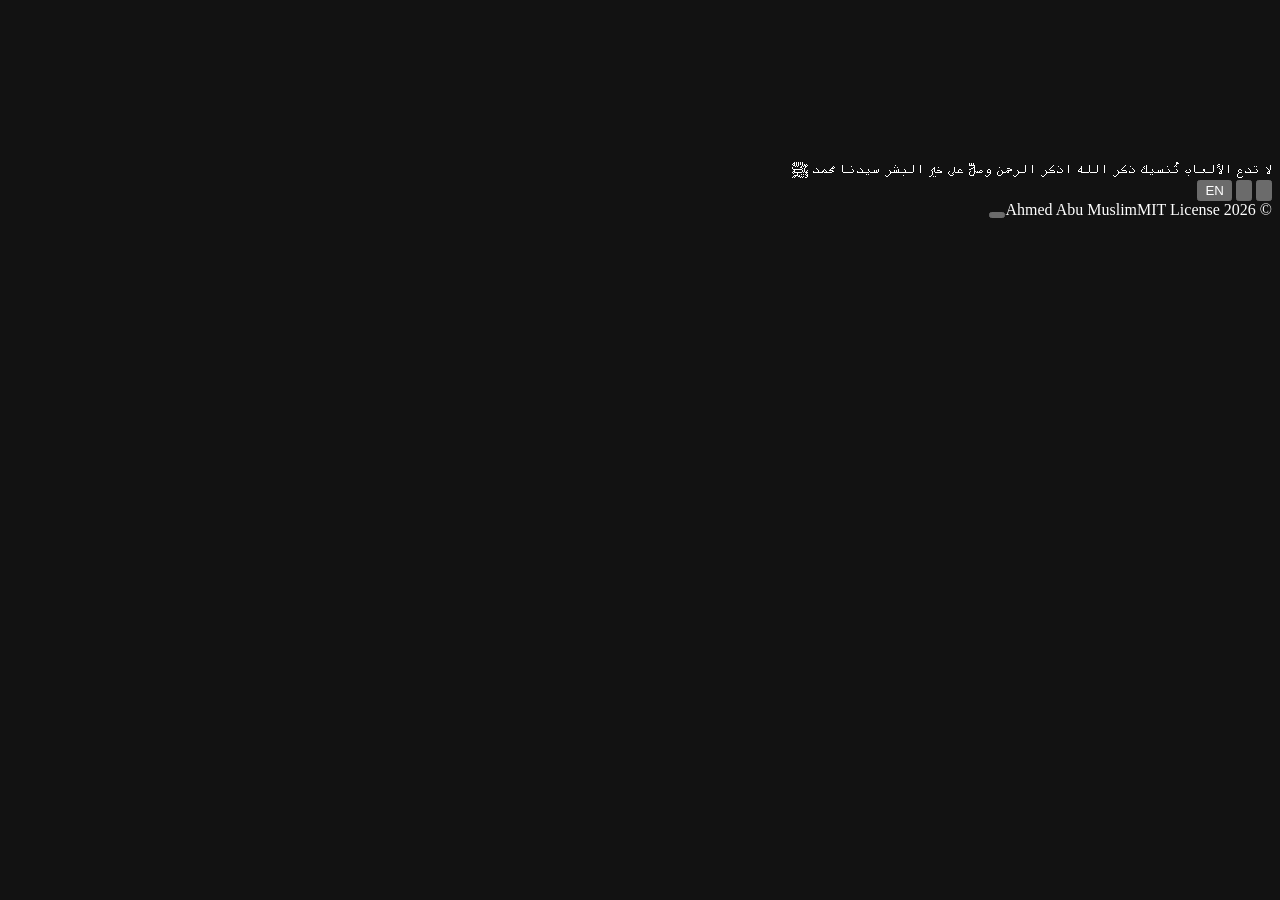
<file: src/index.template.html>
<!doctype html>
<!--
  GAME A R M N — game collection
  Copyright (c) 2026 Ahmed Abu Muslim. All rights reserved except as granted below.
  Licensed under the MIT License (see the About dialog inside the app for the full text).
  Self-contained apart from Firebase (accounts/scores) and Google AdSense (ads).
-->

<html lang="ar" dir="rtl">
<head>
<meta charset="utf-8">
<meta name="viewport" content="width=device-width,initial-scale=1,viewport-fit=cover">
<title>GAME ARMN | ARMN GAME — إكس-أو أونلاين | أحمد أبو مسلم</title>
<meta http-equiv="Content-Security-Policy" content="default-src 'self'; script-src 'self' 'unsafe-inline' 'unsafe-eval' https://*.googlesyndication.com https://*.google.com https://*.doubleclick.net https://*.googleadservices.com https://*.adtrafficquality.google https://www.googletagservices.com; style-src 'self' 'unsafe-inline'; img-src 'self' data: blob: https:; font-src 'self' data:; connect-src 'self' https://armn-25ff3-default-rtdb.firebaseio.com https://identitytoolkit.googleapis.com https://securetoken.googleapis.com https://*.googlesyndication.com https://*.google.com https://*.doubleclick.net https://*.googleadservices.com https://*.adtrafficquality.google https://www.googletagservices.com; frame-src https://*.googlesyndication.com https://*.google.com https://*.doubleclick.net https://*.googleadservices.com https://*.adtrafficquality.google https://www.googletagservices.com; object-src 'none'; media-src 'self' blob: data:; worker-src 'self'; manifest-src 'self'; base-uri 'none'; form-action 'none'">
<meta name="referrer" content="no-referrer">
<meta name="google-site-verification" content="9Sh_bPz9yeCmNYA5A2dVNLjQ9dKKEKUN89ctCFJa5kY" />
<meta name="keywords" content="ARMN GAME, Game ARMN, GAME A R M N, العاب احمد ابو مسلم, ألعاب أحمد أبو مسلم, X-O, إكس-أو, X-O أونلاين">
<meta name="description" content="ARMN GAME — لعبة X-O أونلاين بقطع تختفي من أحمد أبو مسلم. GAME A R M N — free online vanishing X-O. Arabic & English, touch-friendly, works offline. By Ahmed Abu Muslim.">
<meta name="author" content="Ahmed Abu Muslim">
<meta name="copyright" content="Copyright (c) 2026 Ahmed Abu Muslim. MIT License.">
<meta name="robots" content="index,follow,max-image-preview:large">
<meta name="theme-color" content="#0b0817">
<meta name="color-scheme" content="dark">
<meta name="application-name" content="GAME A R M N">
<meta name="apple-mobile-web-app-capable" content="yes">
<meta name="mobile-web-app-capable" content="yes">
<meta name="apple-mobile-web-app-title" content="GAME ARMN">
<meta name="generator" content="Hand-written HTML/CSS/JS">
<link rel="manifest" href="manifest.webmanifest">
<link rel="license" href="https://opensource.org/licenses/MIT">
<link rel="icon" href="data:image/svg+xml,%3Csvg xmlns='http://www.w3.org/2000/svg' viewBox='0 0 64 64'%3E%3Crect width='64' height='64' rx='14' fill='%230c1318'/%3E%3Cpath d='M18 18l12 12M30 18L18 30' stroke='%23f09a8a' stroke-width='5' stroke-linecap='round'/%3E%3Ccircle cx='44' cy='42' r='9' fill='none' stroke='%2386c3e6' stroke-width='5'/%3E%3C/svg%3E">
<link rel="apple-touch-icon" href="data:image/svg+xml,%3Csvg xmlns='http://www.w3.org/2000/svg' viewBox='0 0 64 64'%3E%3Crect width='64' height='64' rx='14' fill='%230c1318'/%3E%3Cpath d='M18 18l12 12M30 18L18 30' stroke='%23f09a8a' stroke-width='5' stroke-linecap='round'/%3E%3Ccircle cx='44' cy='42' r='9' fill='none' stroke='%2386c3e6' stroke-width='5'/%3E%3C/svg%3E">
<meta property="og:type" content="website">
<meta property="og:title" content="GAME A R M N">
<meta property="og:description" content="GAME A R M N — free online vanishing X-O. Arabic & English, touch-friendly, works offline. By Ahmed Abu Muslim.">
<meta property="og:site_name" content="GAME A R M N">
<meta property="og:locale" content="ar_AR">
<meta property="og:locale:alternate" content="en_US">
<meta name="twitter:card" content="summary">
<meta name="twitter:title" content="GAME A R M N">
<meta name="twitter:description" content="GAME A R M N — free online vanishing X-O. Arabic & English, touch-friendly, works offline. By Ahmed Abu Muslim.">
<!-- After hosting, add:  <link rel="canonical" href="YOUR-URL">  <meta property="og:url" content="YOUR-URL">  and your Search Console verification meta tag. -->
<script type="application/ld+json">{"@context": "https://schema.org", "@type": ["WebApplication", "VideoGame"], "name": "GAME A R M N", "alternateName": ["GAME ARMN", "ARMN GAME", "Game armn", "ألعاب أحمد أبو مسلم", "العاب احمد ابو مسلم"], "description": "A free browser game: online vanishing X-O. Works offline, touch-friendly, Arabic and English.", "applicationCategory": "GameApplication", "genre": "Arcade", "operatingSystem": "Any (modern web browser)", "browserRequirements": "Requires JavaScript and HTML5 canvas", "inLanguage": ["ar", "en"], "isAccessibleForFree": true, "offers": {"@type": "Offer", "price": "0", "priceCurrency": "USD"}, "author": {"@type": "Person", "name": "Ahmed Abu Muslim"}, "creator": {"@type": "Person", "name": "Ahmed Abu Muslim"}, "copyrightHolder": {"@type": "Person", "name": "Ahmed Abu Muslim"}, "copyrightYear": 2026, "license": "https://opensource.org/licenses/MIT", "playMode": "SinglePlayer", "gamePlatform": "Web browser"}</script>
<!--@js:01-perf-core.js| id="armn-perf-core"-->
<script async src="https://pagead2.googlesyndication.com/pagead/js/adsbygoogle.js?client=ca-pub-1394927920038850"
     crossorigin="anonymous"></script>
<!--@css:02-reset.css|-->
<!--@css:03-base-layout-xo.css|-->
<link rel="icon" type="image/png" sizes="192x192" href="./icons/icon-192.png">
<link rel="apple-touch-icon" href="./icons/icon-192.png">
<!--@css:04-theme-hub.css| id="hub-css"-->
<!--@css:05-theme-depth.css|-->
<!--@css:06-avatar-frames.css| id="armn-frames30"-->
<!--@css:07-modal-close.css| id="armn-stickyx"-->
<!--@css:08-voice.css| id="armn-voice"-->
<!--@css:09-contact.css| id="armn-contact"-->
<!--@css:10-frame-fixes.css| id="armn-fixes"-->
<!--@css:11-lowfx-frames.css| id="armn-lowfx-frames"-->
<!--@css:12-peek.css| id="armn-peek"-->
<!--@css:13-avatar-placeholder.css| id="armnFix1"--><!--@css:14-premium.css| id="armn-premium-css"-->
<!--@css:15-board-final.css| id="armn-final"-->
<!--@css:16-plasma.css| id="armn-plasma-css"-->
</head>
<body>
<noscript><p style="font-family:sans-serif;color:#e7eef1;background:#0c1318;padding:24px;margin:0">GAME A R M N needs JavaScript enabled. | تحتاج اللعبة إلى تفعيل جافاسكربت.</p></noscript>
<div id="armnPlasma" aria-hidden="true"><i></i><i></i><i></i></div>
<canvas id="fx" aria-hidden="true"></canvas>
<div class="scrim" id="scrim"></div>
<div class="app">
  <div class="dhikr-note" lang="ar" dir="rtl" role="note" aria-label="تذكير بذكر الله والصلاة على النبي محمد">
    <span class="dk dk1">لا تدع الألعاب تُنسيك ذكر الله</span>
    <span class="dk dk2">اذكر الرحمن وصلِّ على خير البشر سيدنا محمد ﷺ</span>
  </div>
  <header class="bar">
    <button class="icon-btn" id="btnBack" hidden data-i18n-aria="back" aria-label="Back"><svg class="flip" viewBox="0 0 24 24"><path d="M15 5l-7 7 7 7"/></svg></button>
    <div class="bar-title" id="barTitle"></div>
    <div class="bar-actions">
      <button class="icon-btn" id="btnOpts" hidden data-i18n-aria="opts_btn" aria-label="Options"><svg viewBox="0 0 24 24"><path d="M4 6h9M19 6h1M4 12h3M13 12h7M4 18h11M21 18h-1"/><circle cx="16" cy="6" r="2.2"/><circle cx="10" cy="12" r="2.2"/><circle cx="18" cy="18" r="2.2"/></svg></button>
      <button class="icon-btn" id="btnFull" data-i18n-aria="full" aria-label="Fullscreen"><svg viewBox="0 0 24 24"><path d="M4 9V4h5M20 9V4h-5M4 15v5h5M20 15v5h-5"/></svg></button>
      <button class="icon-btn" id="btnSound" data-i18n-aria="sound" aria-label="Sound"><svg viewBox="0 0 24 24"><path d="M4 9v6h4l5 4V5L8 9H4z"/><path class="wave" d="M16.5 8.5a5 5 0 010 7M19 6a8.5 8.5 0 010 12"/><path class="cross" d="M17 9l5 6M22 9l-5 6"/></svg></button>
      <button class="pill" id="btnLang" aria-label="Language">EN</button>
    </div>
  </header>

  <main>
    <!-- HOME -->
    <!-- HOME: built by js/21-hub-js.js (two buttons: create room / join room + ranking) -->
    <section id="home" class="screen">
      <div class="foot xh-foot"><span>© 2026 Ahmed Abu Muslim</span><span>MIT License</span><button id="btnAbout" data-ar="حول / الترخيص / الخصوصية" data-en="About · License · Privacy"></button></div>
    </section>

    <!-- X-O (full screen) -->
    <section id="xo" class="screen xo-scr" hidden>
      <div class="imm-grid">
        <div class="xo-matchbar" id="xoMatchBar" hidden>
          <button class="xo-more" id="xoMore" type="button" aria-label="المزيد" aria-expanded="false">⋯</button>
          <div class="xo-room-codehead"><span>كود الغرفة</span><b id="xoMatchCode">------</b><button class="btn" id="xoCopyRoomCode" type="button">نسخ الكود</button></div>
          <div class="xo-players">
            <div class="xo-player"><span class="xo-dot" id="xoDotMe"></span><span class="xo-avatar" id="xoAvatarMe">👤</span><span id="xoNameMe">أنت</span><b id="xoSideMe">X</b></div>
            <div class="xo-player"><span class="xo-dot" id="xoDotOpp"></span><span class="xo-avatar" id="xoAvatarOpp">❔</span><span id="xoNameOpp">بانتظار الخصم</span><b id="xoSideOpp">O</b></div>
          </div>
          <p id="xoMatchWait">بانتظار دخول اللاعب الآخر…</p>
          <div class="xo-react" id="xoReact"><button type="button">👍</button><button type="button">😂</button><button type="button">😮</button><button type="button">🔥</button><button type="button">😢</button><button type="button" class="xr-more" id="xoReactMore" aria-expanded="false" aria-label="المزيد من التفاعلات">+</button><div class="xr-pop" id="xoReactPop" hidden><button type="button">❤️</button><button type="button">👏</button><button type="button">😡</button><button type="button">🥳</button><button type="button">😎</button><button type="button">🤝</button><button type="button">🙈</button><button type="button">💪</button><button type="button">🤔</button></div></div>
          <div class="xo-tools"><button class="btn" id="xoShareRoom" type="button">📤 دعوة</button><button class="btn" id="xoLeaveRoom" type="button">خروج من الغرفة</button></div>
        </div>
        <div class="score">
          <div class="sb px" id="sbX"><div class="top"><span class="sym">X</span><span id="lblX"></span></div><div class="num" id="scX">0</div><div class="pips" id="pipsX"></div></div>
          <div class="sb dr"><div class="top up" data-i18n="xo_draw"></div><div class="num" id="scD">0</div></div>
          <div class="sb po" id="sbO"><div class="top"><span class="sym">O</span><span id="lblO"></span></div><div class="num" id="scO">0</div><div class="pips" id="pipsO"></div></div>
        </div>
        <div class="arena"><div class="board fit" id="board"></div></div>
        <p class="status" id="xoStatus" aria-live="polite"></p>
        <div class="row mid">
          <button class="btn" id="xoUndo" data-i18n="undo"></button>
          <button class="btn" id="xoHint" data-i18n="hint"></button>
          <button class="btn primary" id="xoNew" data-i18n="newround"></button>
        </div>
        <div class="xo-onlinebar"><button class="btn primary" id="xoOnlineOpen">🌐 اللعب أونلاين</button></div>
        
      </div>
      <aside class="drawer" id="xoDrawer">
        <div class="dh"><h3 data-i18n="options"></h3><button class="icon-btn" data-close data-i18n-aria="close" aria-label="Close"><svg viewBox="0 0 24 24"><path d="M6 6l12 12M18 6L6 18"/></svg></button></div>
        <div class="og"><span class="og-l" data-i18n="opt_mode"></span>
          <div class="seg" data-game="xo" data-opt="mode"><button data-v="ai" data-i18n="mode_ai"></button><button data-v="pvp" data-i18n="mode_pvp"></button></div></div>
        <div class="og" id="ogDiff"><span class="og-l" data-i18n="opt_diff"></span>
          <div class="seg" data-game="xo" data-opt="diff"><button data-v="easy" data-i18n="d_easy"></button><button data-v="med" data-i18n="d_med"></button><button data-v="hard" data-i18n="d_hard"></button></div></div>
        <div class="og" id="ogMe"><span class="og-l" data-i18n="opt_me"></span>
          <div class="seg" data-game="xo" data-opt="me"><button data-v="X">X</button><button data-v="O">O</button></div></div>
        <div class="og"><span class="og-l" data-i18n="opt_first"></span>
          <div class="seg" data-game="xo" data-opt="first"><button data-v="X">X</button><button data-v="O">O</button><button data-v="alt" data-i18n="f_alt"></button></div></div>
        <div class="og"><span class="og-l" data-i18n="opt_max"></span>
          <div class="seg" data-game="xo" data-opt="max"><button data-v="3">3</button><button data-v="4">4</button></div></div>
        <div class="og"><span class="og-l" data-i18n="opt_series"></span>
          <div class="seg" data-game="xo" data-opt="series"><button data-v="0" data-i18n="ser_0"></button><button data-v="3" data-i18n="ser_3"></button><button data-v="5" data-i18n="ser_5"></button></div></div>
        <div class="og"><span class="og-l" data-i18n="opt_lead"></span>
          <div class="seg" data-game="xo" data-opt="lead"><button data-v="0" data-i18n="ser_0"></button><button data-v="2">2</button><button data-v="3">3</button><button data-v="5">5</button></div></div>
        <div class="trow"><span data-i18n="opt_old"></span><button class="tgl" data-game="xo" data-opt="showOld" role="switch" aria-checked="true" data-i18n-aria="opt_old"></button></div>
        <p class="note" data-i18n="opt_note"></p>
        <button class="btn ghost" id="xoReset" data-i18n="resetscores"></button>
      </aside>
    </section>

  </main>
</div>
<div class="rm-sheet" id="rmSheet" hidden>
  <div class="rm-back" data-rm-close></div>
  <section class="xo-online-panel" id="xoOnlinePanel" data-mode="create" role="dialog" aria-modal="true" aria-labelledby="rmTitle">
    <div class="rm-grab" aria-hidden="true"></div>
    <div class="xo-online-head"><div class="rm-ttl"><span class="rm-ic" id="rmIc" aria-hidden="true">➕</span><h3 id="rmTitle">إنشاء غرفة</h3></div><button class="icon-btn" id="xoOnlineClose" type="button" aria-label="إغلاق">✕</button></div>
    <div class="xo-pane" data-pane="create">
      <p class="note">اختر الإعدادات ثم أنشئ الغرفة وأرسل الكود لصديقك.</p>
      <div class="xo-online-grid">
        <label class="og"><span class="og-l">عدد الجولات</span><select id="xoRoomRounds"><option value="1">جولة واحدة</option><option value="3" selected>3 جولات</option><option value="5">5 جولات</option><option value="7">7 جولات</option><option value="10">10 جولات</option><option value="15">15 جولة</option><option value="20">20 جولة</option></select></label>
        <label class="og"><span class="og-l">القطع لكل لاعب</span><select id="xoRoomPieces"><option value="3" selected>3 قطع</option><option value="4">4 قطع</option></select></label>
        <label class="og"><span class="og-l">القطعة التي ستختفي</span><select id="xoRoomBlink"><option value="1" selected>تومض قبل الاختفاء</option><option value="0">بدون وميض</option></select></label>
        <label class="og"><span class="og-l">من يبدأ الجولات؟</span><select id="xoRoomStarter"><option value="X" selected>يبدأ X دائماً</option><option value="O">يبدأ O دائماً</option><option value="alt">التناوب بين X و O</option></select></label>
      </div>
      <div class="xo-online-actions"><button class="btn primary" id="xoCreateRoom" type="button">إنشاء الغرفة</button></div>
      <button class="rm-switch" type="button" data-xo-mode="join">🔑 عندك كود؟ انضم لغرفة</button>
    </div>
    <div class="xo-pane" data-pane="join">
      <p class="note">اكتب كود الغرفة (6 خانات) الذي أرسله لك صديقك.</p>
      <label class="og"><span class="og-l">كود الغرفة</span><input id="xoRoomCode" maxlength="6" placeholder="AB12CD" dir="ltr" autocomplete="off" autocapitalize="characters" spellcheck="false" inputmode="text"></label>
      <div class="xo-online-actions"><button class="btn primary" id="xoJoinRoom" type="button">انضمام</button></div>
      <button class="rm-switch" type="button" data-xo-mode="create">➕ أنشئ غرفة جديدة بدلاً من ذلك</button>
    </div>
    <p class="xo-online-status" id="xoOnlineStatus" role="status"></p>
  </section>
</div>
<div class="about" id="about" hidden role="dialog" aria-modal="true" aria-labelledby="abTitle">
 <div class="box">
  <button class="x" id="abClose" data-ar="إغلاق" data-en="Close"></button>
  <h2 id="abTitle">GAME A R M N</h2>
  <small>© 2026 Ahmed Abu Muslim</small>
  <h3 data-ar="حقوق الملكية الفكرية" data-en="Copyright &amp; ownership"></h3>
  <p data-ar="الكود والتصميم والألعاب في هذا التطبيق من تأليف أحمد أبو مسلم © 2026. جميع الحقوق محفوظة باستثناء ما يمنحه الترخيص أدناه." data-en="The code, design and games in this app are authored by Ahmed Abu Muslim © 2026. All rights reserved except as granted by the license below."></p>
  <h3 data-ar="الترخيص (MIT)" data-en="License (MIT)"></h3>
  <p data-ar="مفتوح المصدر بترخيص MIT: يمكنك استخدامه ونسخه وتعديله ومشاركته بحرية بشرط الإبقاء على إشعار حقوق النشر هذا. النص الكامل:" data-en="Open source under the MIT License: you may use, copy, modify and share it freely as long as this copyright notice is kept. Full text:"></p>
  <pre style="white-space:pre-wrap;font-family:var(--mono);font-size:12px;color:var(--mut);direction:ltr;text-align:left;background:var(--bg2);border:1px solid var(--line);border-radius:12px;padding:12px;margin:0">MIT License

Copyright (c) 2026 Ahmed Abu Muslim

Permission is hereby granted, free of charge, to any person obtaining a copy of this software and associated documentation files (the "Software"), to deal in the Software without restriction, including without limitation the rights to use, copy, modify, merge, publish, distribute, sublicense, and/or sell copies of the Software, and to permit persons to whom the Software is furnished to do so, subject to the following conditions:

The above copyright notice and this permission notice shall be included in all copies or substantial portions of the Software.

THE SOFTWARE IS PROVIDED "AS IS", WITHOUT WARRANTY OF ANY KIND, EXPRESS OR IMPLIED, INCLUDING BUT NOT LIMITED TO THE WARRANTIES OF MERCHANTABILITY, FITNESS FOR A PARTICULAR PURPOSE AND NONINFRINGEMENT. IN NO EVENT SHALL THE AUTHORS OR COPYRIGHT HOLDERS BE LIABLE FOR ANY CLAIM, DAMAGES OR OTHER LIABILITY, WHETHER IN AN ACTION OF CONTRACT, TORT OR OTHERWISE, ARISING FROM, OUT OF OR IN CONNECTION WITH THE SOFTWARE OR THE USE OR OTHER DEALINGS IN THE SOFTWARE.</pre>
  <h3 data-ar="الخطوط والمواد" data-en="Fonts &amp; assets"></h3>
  <p data-ar="لا يستخدم التطبيق أي خطوط أو صور أو مكتبات خارجية؛ يعتمد على خطوط النظام. الأيقونات والرسومات والأصوات (WebAudio) مولّدة بالكود." data-en="The app uses no external fonts, images or libraries; it relies on your system fonts. Icons, graphics and sounds (WebAudio) are generated in code."></p>
  <h3 data-ar="الخصوصية" data-en="Privacy"></h3>
  <p data-ar="يعرض الموقع إعلانات من Google AdSense، وقد تستخدم Google ملفات تعريف الارتباط لعرض الإعلانات وقياسها (راجع سياسة خصوصية Google). لا يضيف التطبيق نفسه أي أدوات تتبّع. عند إنشاء حساب تُدار كلمة المرور بواسطة Firebase Authentication (لا تُحفظ في هذا التطبيق ولا في قاعدة البيانات)، ويُحفظ اسم المستخدم والإيميل ونقاطك ومشترياتك وتقدمك في Firebase Realtime Database لتستعيده من أي جهاز. اسم المستخدم ونقاطك ونتائجك تظهر في الترتيب العالمي لجميع الزوار، أما بياناتك الخاصة فلا يقرأها غيرك. وبدون حساب يبقى تقدمك في متصفحك فقط (localStorage)." data-en="The site shows ads from Google AdSense, and Google may use cookies to serve and measure ads (see Google's privacy policy). The app itself adds no other tracking. When you create an account, your password is managed by Firebase Authentication (it is not stored by this app or in the database), and your username, email, points, purchases and progress are stored in a Firebase Realtime Database so you can restore them on any device. Your username, points and scores appear in the public global ranking; your other data is readable only by you. Without an account, progress stays in your browser only (localStorage)."></p>
  <h3 data-ar="العلامات التجارية" data-en="Trademarks"></h3>
  <p data-ar="الاسم X-O اسم عام للعبة كلاسيكية. هذا العمل مستقل وغير تابع لأي شركة أو لعبة تجارية ولا مدعوم منها. الشخصيات والتصاميم أصلية." data-en="The name X-O is a generic name of a classic game. This work is independent and is not affiliated with or endorsed by any company or commercial title. All visuals are original."></p>
  <h3 data-ar="إخلاء المسؤولية" data-en="Disclaimer"></h3>
  <p data-ar="يُقدَّم كما هو دون أي ضمان. قد تحتوي الألعاب على مؤثرات ضوئية سريعة؛ يمكن إيقاف الاهتزاز والمؤثرات من الإعدادات." data-en="Provided as is, without warranty. Games may contain fast visual effects; vibration and effects can be turned off in the options."></p>
 </div>
</div>

<!--@js:17-xo-game-and-online.js|-->
<!--@js:18-avatars-anime.js|-->
<!--@js:19-accounts-shop-firebase.js|-->

<!--@js:20-service-worker-reg.js|-->
<!--@js:21-home-ranking-chat.js| id="hub-js"-->
<!--@js:22-owner-badge.js|-->
<!--@js:23-tilt-fx.js|-->
<!--@js:24-tutorial.js|-->
<!--@js:25-voice-webrtc.js|-->
<!--@js:26-modal-close.js|-->
<!--@css:27-logo.css| id="armn-logo-pro"-->
<!--@js:28-logo.js| id="armn-logo-pro-js"-->

<!--@css:29-glow.css| id="armn-glow"-->

<!--@js:31-premium.js| id="armn-premium-js"-->
<!--@css:32-copper.css| id="armn-copper"-->
<!--@js:33-copper.js| id="armn-copper-js"-->
<!--@css:34-logo-fit.css| id="armn-fit"-->
<!--@css:35-xo-cells.css| id="armn-xo-final"-->
<!--@js:36-xo-cells.js| id="armn-xo-final-js"-->

<!--@css:37-perf.css| id="armn-perf-css"-->
<!--@css:38-home-xo.css| id="armn-home-xo"-->
<!--@css:39-aurora-theme.css| id="armn-aurora"-->
<!--@css:41-jelly-pit.css| id="armn-jelly-css"-->
<!--@js:40-perf-ui.js| id="armn-perf-ui"-->
<!--@js:41-jelly-pit.js| id="armn-jelly-js"-->
</body>
</html>
</file>
